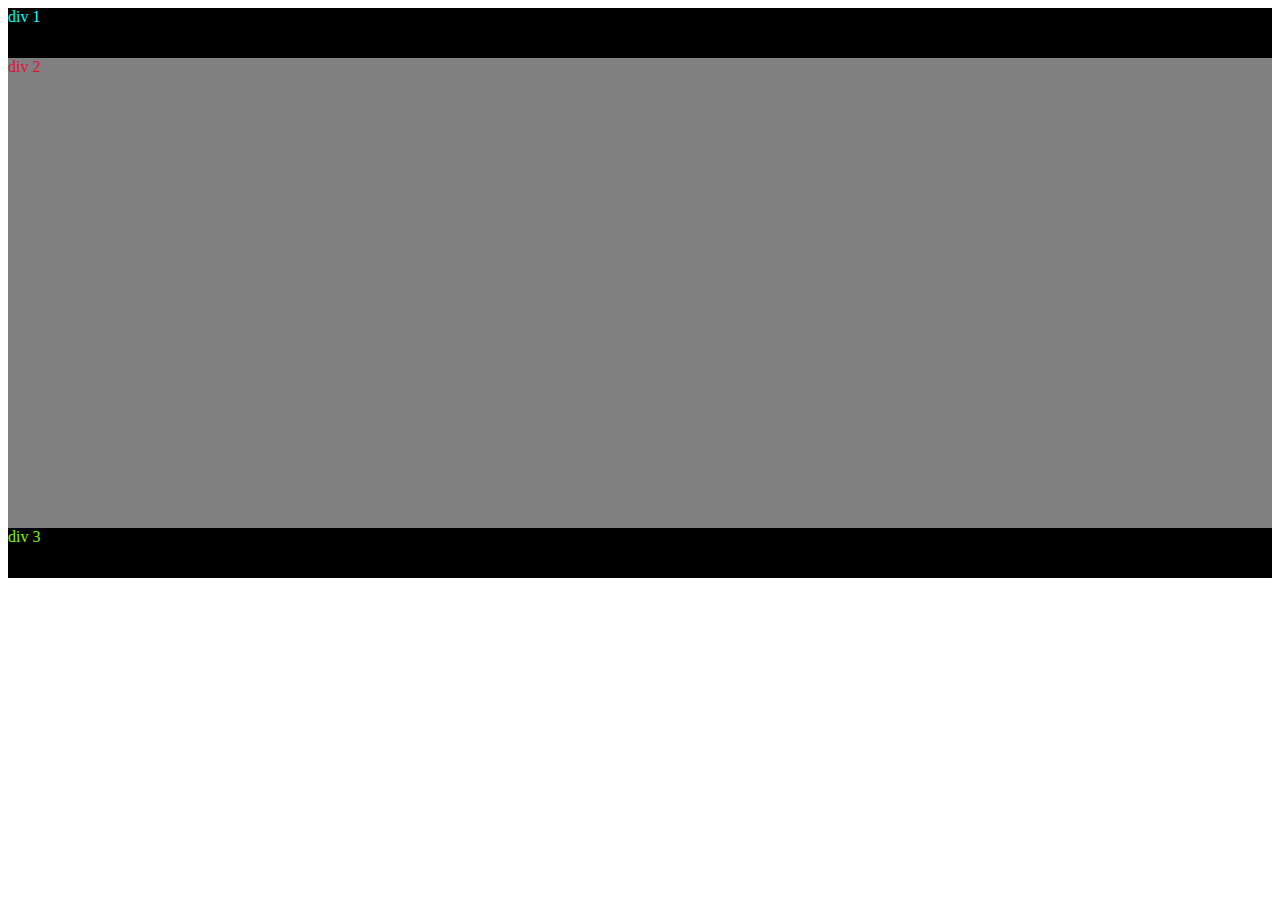
<file: website1/index.html>
<!DOCTYPE html>
<html lang="en">
<head>
    <meta charset="UTF-8">
    <meta http-equiv="X-UA-Compatible" content="IE=edge">
    <meta name="viewport" content="width=device-width, initial-scale=1.0">
    <title>Document</title>
</head>
<body>
    <div style="background-color:black ; color:aqua; height: 50px ;" onclick="callfunction('div1')">div 1</div>
    <div style="background-color:gray ;color:crimson;height: 470px; "onclick="callfunction('div2')">div 2</div>
    <div style="background-color:black ;color:lawngreen;height: 50px ;"onclick="callfunction('div3')">div 3</div>
    <script>
        function callfunction(msg)
        {
            alert(msg);
        }
    </script>
</body>
</html>
</file>
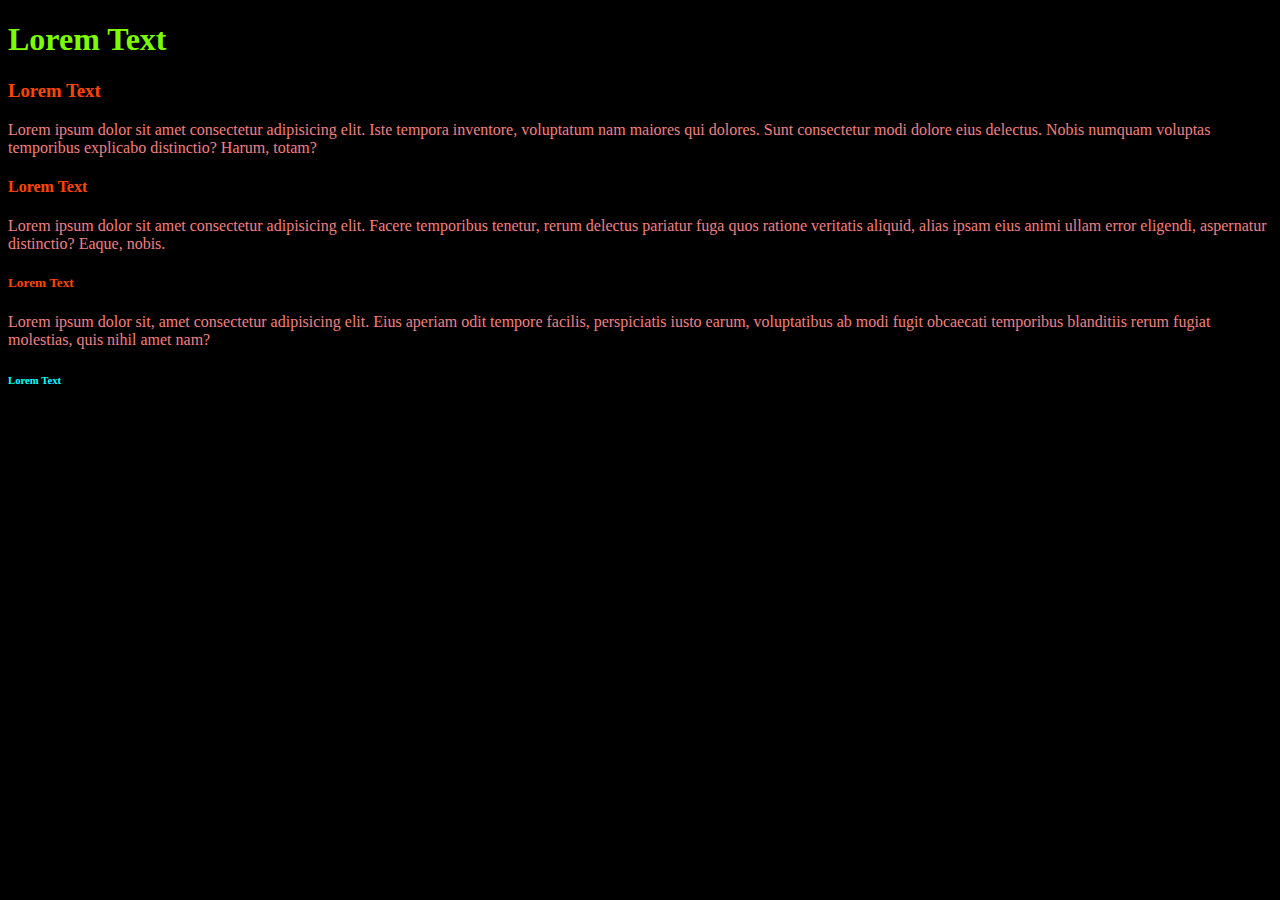
<file: website2/index.html>
<!DOCTYPE html>
<html lang="en">
<head>
    <meta charset="UTF-8">
    <meta http-equiv="X-UA-Compatible" content="IE=edge">
    <meta name="viewport" content="width=device-width, initial-scale=1.0">
    <title>Document</title>
    <link rel="stylesheet" href="css/style.css">
    <script src="js/main.js"></script>
</head>
<body>
    <header>
        <h1>Lorem Text</h1>
    </header>
    <section>
        <article>
            <h3>
                Lorem Text
            </h3>
            <p>Lorem ipsum dolor sit amet consectetur adipisicing elit. Iste tempora inventore, voluptatum nam maiores qui dolores. Sunt consectetur modi dolore eius delectus. Nobis numquam voluptas temporibus explicabo distinctio? Harum, totam?</p>
        </article>
        <article>
            <h4>
                Lorem Text
            </h4>
            <p>Lorem ipsum dolor sit amet consectetur adipisicing elit. Facere temporibus tenetur, rerum delectus pariatur fuga quos ratione veritatis aliquid, alias ipsam eius animi ullam error eligendi, aspernatur distinctio? Eaque, nobis.</p>
        </article>
        <article>
            <h5>
                Lorem Text
            </h5>
            <p>Lorem ipsum dolor sit, amet consectetur adipisicing elit. Eius aperiam odit tempore facilis, perspiciatis iusto earum, voluptatibus ab modi fugit obcaecati temporibus blanditiis rerum fugiat molestias, quis nihil amet nam?</p>
        </article>
    </section>
    <footer>
        <h6>Lorem Text</h6>
    </footer>
</body>
</html>
</file>
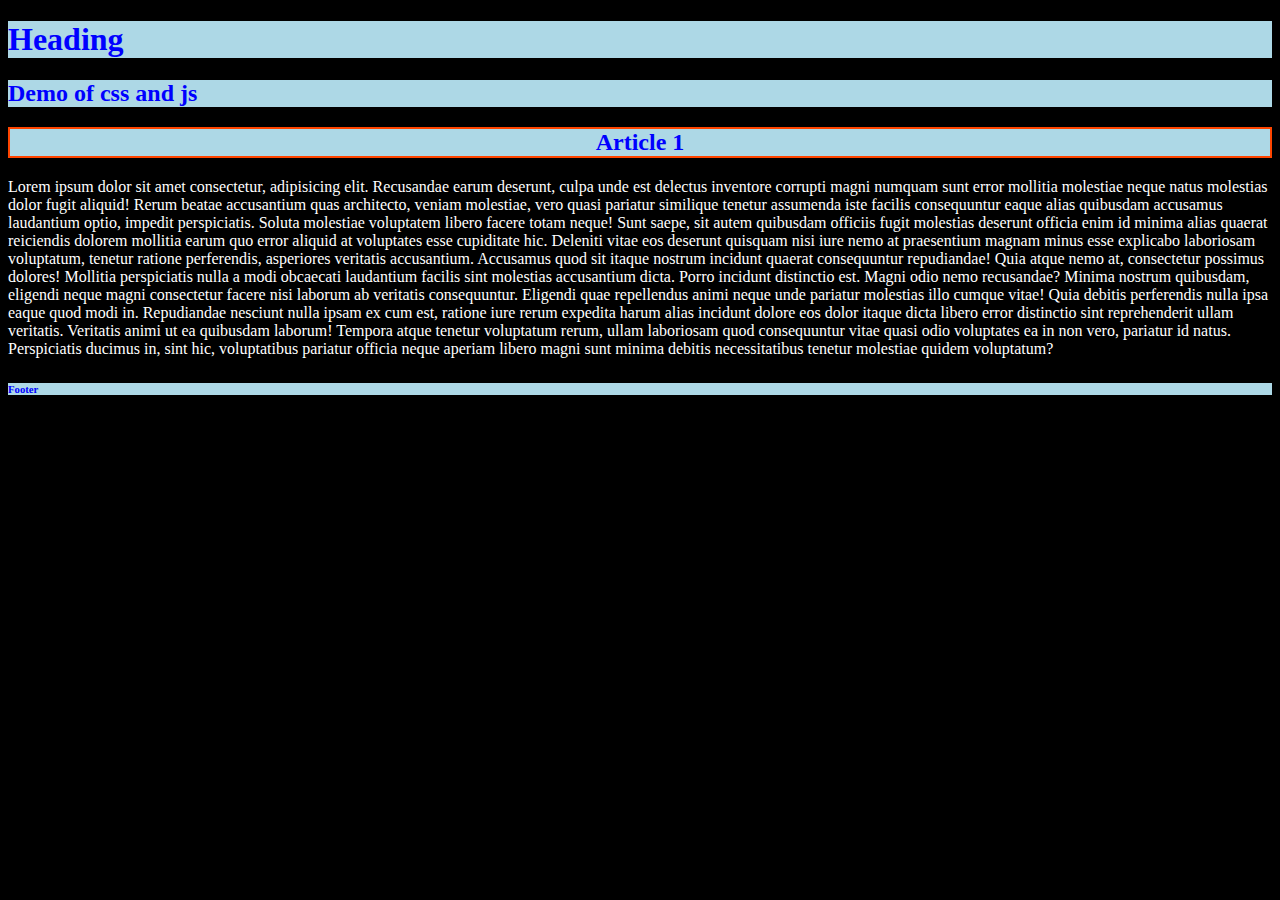
<file: website3/index.html>
<!DOCTYPE html>
<html lang="en">
<head>
    <meta charset="UTF-8">
    <meta http-equiv="X-UA-Compatible" content="IE=edge">
    <meta name="viewport" content="width=device-width, initial-scale=1.0">
    <title>Document</title>
    <link rel="stylesheet" href="css/style.css">
    <script src="js/main.js"></script>
</head>
<body>
    <div id="root">
        <header>
            <h1>Heading</h1>
            <h2>Demo of css and js</h2>
        </header>
        <section>
            <article>
            <h2 onclick="alert('article 1')">
                Article 1
            </h2>
            
            <p>Lorem ipsum dolor sit amet consectetur, adipisicing elit. Recusandae earum deserunt, culpa unde est delectus inventore corrupti magni numquam sunt error mollitia molestiae neque natus molestias dolor fugit aliquid! Rerum beatae accusantium quas architecto, veniam molestiae, vero quasi pariatur similique tenetur assumenda iste facilis consequuntur eaque alias quibusdam accusamus laudantium optio, impedit perspiciatis. Soluta molestiae voluptatem libero facere totam neque! Sunt saepe, sit autem quibusdam officiis fugit molestias deserunt officia enim id minima alias quaerat reiciendis dolorem mollitia earum quo error aliquid at voluptates esse cupiditate hic. Deleniti vitae eos deserunt quisquam nisi iure nemo at praesentium magnam minus esse explicabo laboriosam voluptatum, tenetur ratione perferendis, asperiores veritatis accusantium. Accusamus quod sit itaque nostrum incidunt quaerat consequuntur repudiandae! Quia atque nemo at, consectetur possimus dolores! Mollitia perspiciatis nulla a modi obcaecati laudantium facilis sint molestias accusantium dicta. Porro incidunt distinctio est. Magni odio nemo recusandae? Minima nostrum quibusdam, eligendi neque magni consectetur facere nisi laborum ab veritatis consequuntur. Eligendi quae repellendus animi neque unde pariatur molestias illo cumque vitae! Quia debitis perferendis nulla ipsa eaque quod modi in. Repudiandae nesciunt nulla ipsam ex cum est, ratione iure rerum expedita harum alias incidunt dolore eos dolor itaque dicta libero error distinctio sint reprehenderit ullam veritatis. Veritatis animi ut ea quibusdam laborum! Tempora atque tenetur voluptatum rerum, ullam laboriosam quod consequuntur vitae quasi odio voluptates ea in non vero, pariatur id natus. Perspiciatis ducimus in, sint hic, voluptatibus pariatur officia neque aperiam libero magni sunt minima debitis necessitatibus tenetur molestiae quidem voluptatum?</p>
            </article>
        </section>
        <footer>
            <h6>
                Footer
            </h6>

        </footer>
    </div>
</body>
</html>
</file>
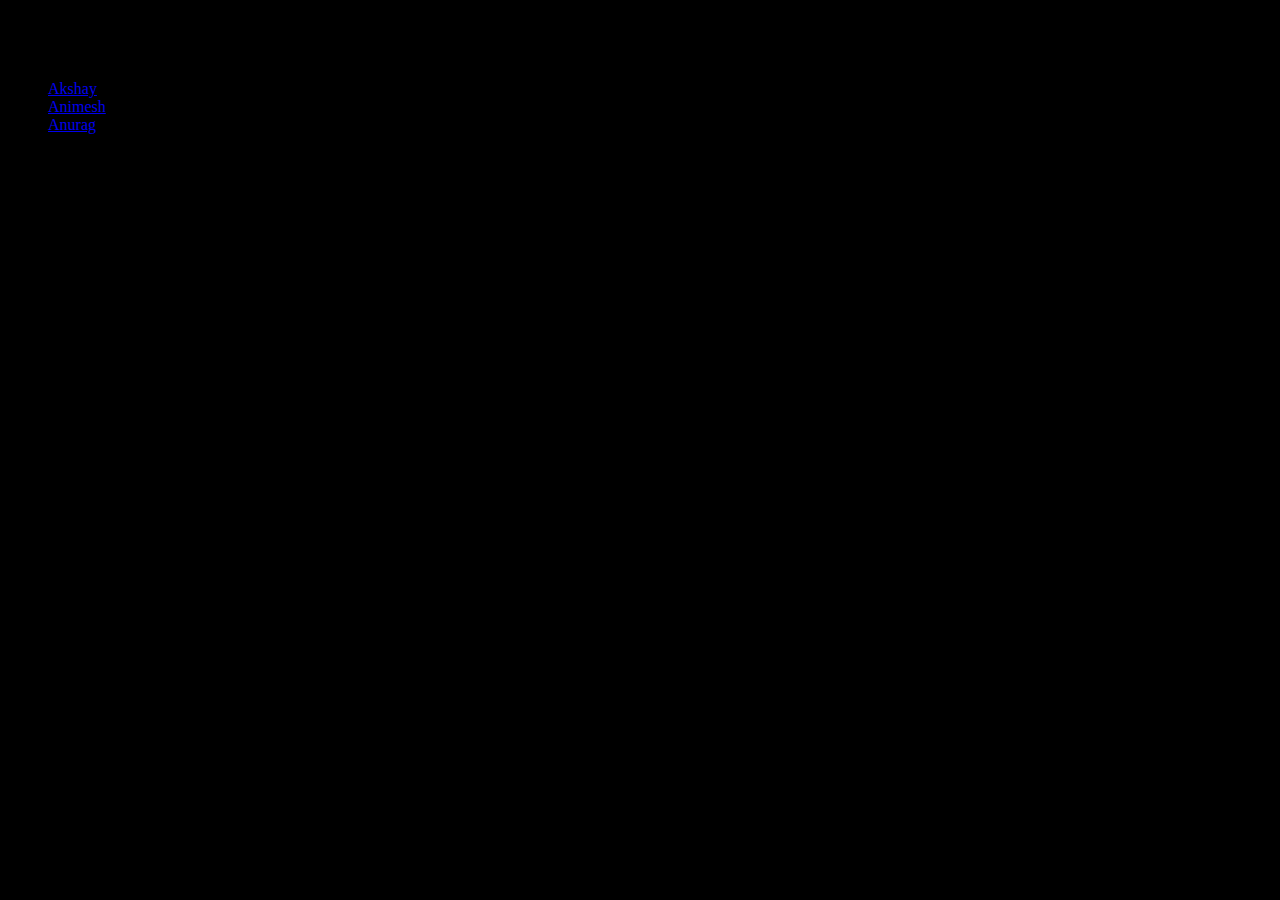
<file: website4/index.html>
<!DOCTYPE html>
<html lang="en">
<head>
    <meta charset="UTF-8">
    <meta http-equiv="X-UA-Compatible" content="IE=edge">
    <meta name="viewport" content="width=device-width, initial-scale=1.0">
    <title>Document</title>
    <link rel="stylesheet" href="css/style.css">
    <script src="js/main.js"></script>
</head>
<body>
    <div id="container">
        <header>
            <h1>Candidate Profiles</h1>
        </header>
        <section>
            <ol>
                <li><a href="profile1.html">Akshay</a></li>
                <li><a href="profile2.html">Animesh</a></li>
                <li><a href="profile3.html">Anurag</a></li>
            </ol>
        </section>
        <footer>
            <h6>ApanaJob&copy; 2022</h6>
        </footer>
    </div>
</body>
</html>
</file>
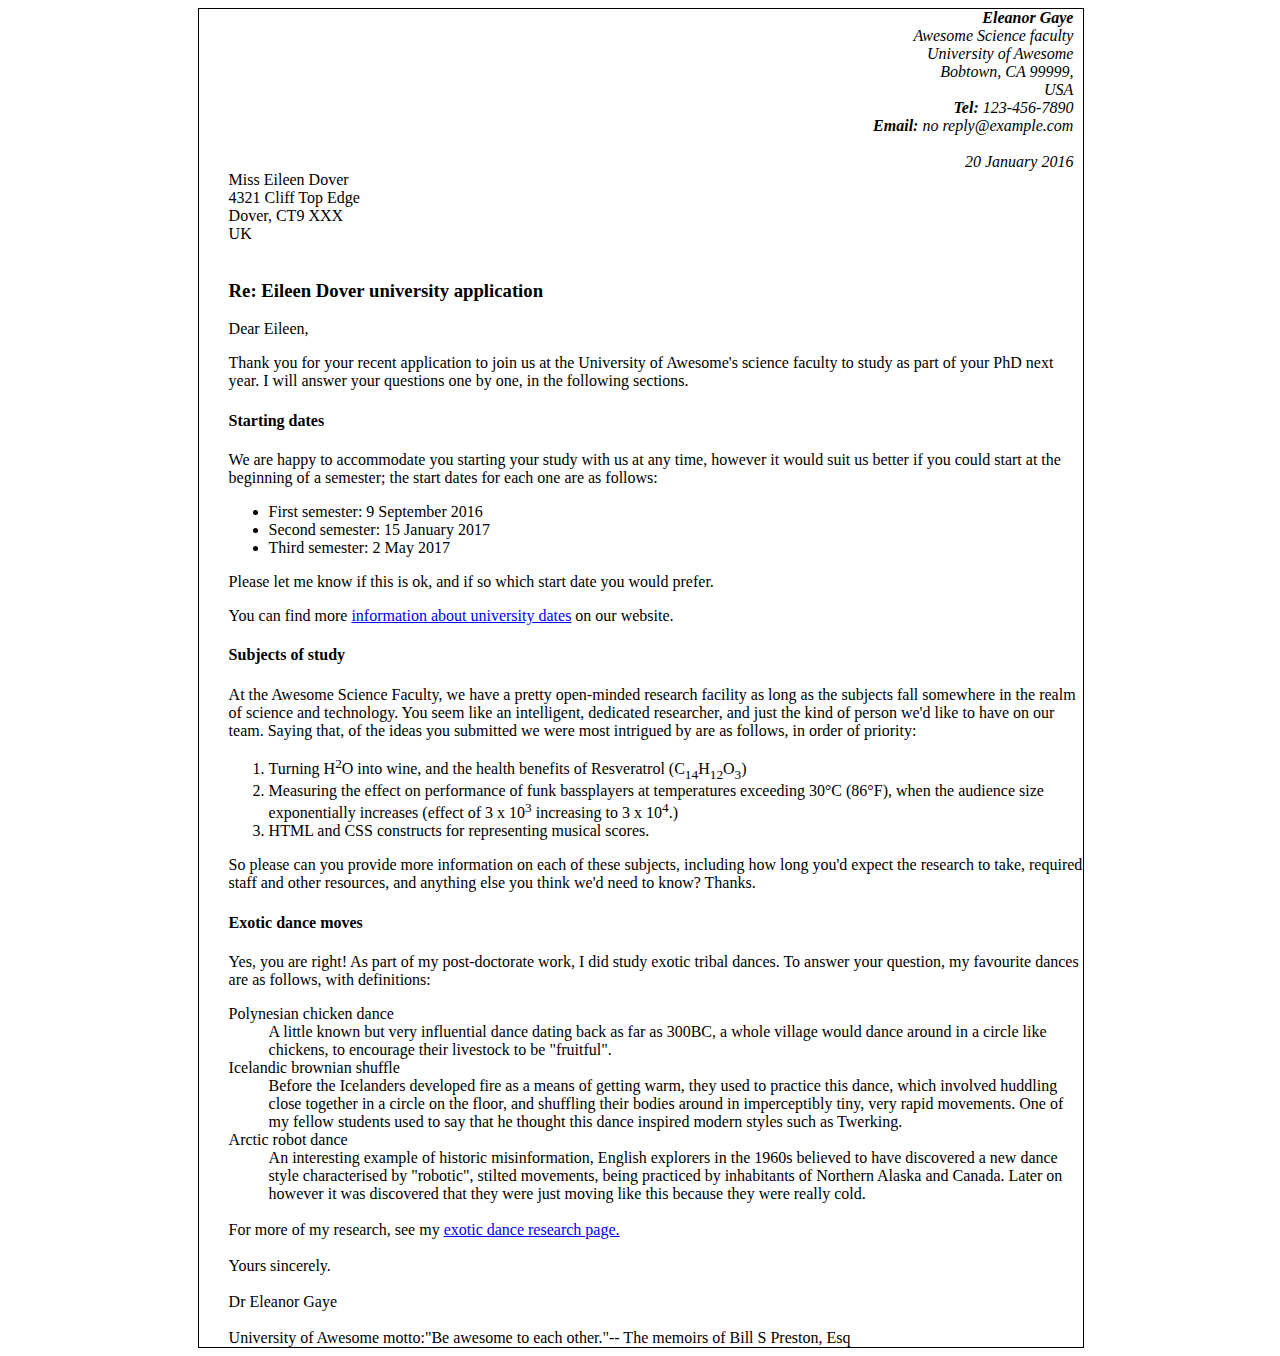
<file: website5/index.html>
<!DOCTYPE html>
<html lang="en">
<head>
    <meta charset="UTF-8">
    <meta http-equiv="X-UA-Compatible" content="IE=edge">
    <meta name="viewport" content="width=device-width, initial-scale=1.0">
    <title>Document</title>
    <link rel="stylesheet" href="css/style.css">
</head>
<body>
    <div style="margin-left:15% ; width:70% ; border: solid 1px ;">
    <div style="margin-right:10px ;"><address><strong>Eleanor Gaye</br></strong> 
        Awesome Science faculty </br>
        University of Awesome </br>
        Bobtown, CA 99999,</br>
        USA</br>
        <strong>Tel:</strong> 123-456-7890</br>
        <strong>Email:</strong>  no reply@example.com</br></br>
        20 January 2016</address>
    </div>  
    <div style="margin-left:30px ;">
        
        <div>Miss Eileen Dover</br>
        4321 Cliff Top Edge</br>
        Dover, CT9 XXX</br>
        UK</br></br></div>
        <h3> Re: Eileen Dover university application</h3>

        Dear Eileen,
        <p>Thank you for your recent application to join us at the University of Awesome's science faculty to study as part of your PhD next year. I will answer your questions one by one, in the following sections.</p>
        <h4>Starting dates</h4>
        <p>We are happy to accommodate you starting your study with us at any time, however it would suit us better if you could start at the beginning of a semester; the start dates for each one are as follows:
        </p>
        <ul><li>First semester: 9 September 2016</li>
            <li>Second semester: 15 January 2017</li>
            <li>Third semester: 2 May 2017</li></ul>
        <p>Please let me know if this is ok, and if so which start date you would prefer.</p>
        <p>You can find more <a href="">information about university dates</a> on our website.</p>
        <h4>Subjects of study</h4>
        <p>At the Awesome Science Faculty, we have a pretty open-minded research facility as long as the subjects fall somewhere in the realm of science and technology. You seem like an intelligent, dedicated researcher, and just the kind of person we'd like to have on our team. Saying that, of the ideas you submitted we were most intrigued by are as follows, in order of priority:
        </p>
        <ol>
            <li>Turning H<sup>2</sup>O into wine, and the health benefits of Resveratrol (C<sub>14</sub>H<sub>12</sub>O<sub>3</sub>) </li>
            <li>Measuring the effect on performance of funk bassplayers at temperatures exceeding 30°C (86°F), when the
                audience size exponentially increases (effect of 3 x 10<sup>3</sup> increasing to 3 x 10<sup>4</sup>.)</li>
            <li>HTML and CSS constructs for representing musical scores.</li>
        </ol>
        <p>So please can you provide more information on each of these subjects, including how long you'd expect the
            research to take, required staff and other resources, and anything else you think we'd need to know? Thanks.</p>
            <h4>Exotic dance moves</h4>
        <p>Yes, you are right! As part of my post-doctorate work, I did study exotic tribal dances. To answer your question, my favourite dances are as follows, with definitions:
        </p>
        <dt>Polynesian chicken dance</dt>
        <dd>A little known but very influential dance dating back as far as 300BC, a whole village would dance around in a circle like chickens, to encourage their livestock to be "fruitful".
        </dd>
        <dt>Icelandic brownian shuffle</dt>
        <dd>Before the Icelanders developed fire as a means of getting warm, they used to practice this dance, which involved huddling close together in a circle on the floor, and shuffling their bodies around in imperceptibly tiny, very rapid movements. One of my fellow students used to say that he thought this dance inspired modern styles such as Twerking.
        </dd>
        <dt>Arctic robot dance</dt>
        <dd>An interesting example of historic misinformation, English explorers in the 1960s believed to have discovered a new dance style characterised by "robotic", stilted movements, being practiced by inhabitants of Northern Alaska and Canada. Later on however it was discovered that they were just moving like this
            because they were really cold.</br></br></dd>

        <div>For more of my research, see my <a href="">exotic dance research page.</a></br></br>
        Yours sincerely.</br></br>
        Dr Eleanor Gaye</br></br>
        University of Awesome motto:"Be awesome to each other."-- The memoirs of Bill S Preston, Esq</div>
    </div>
    </div>
</body>
</html>
</file>
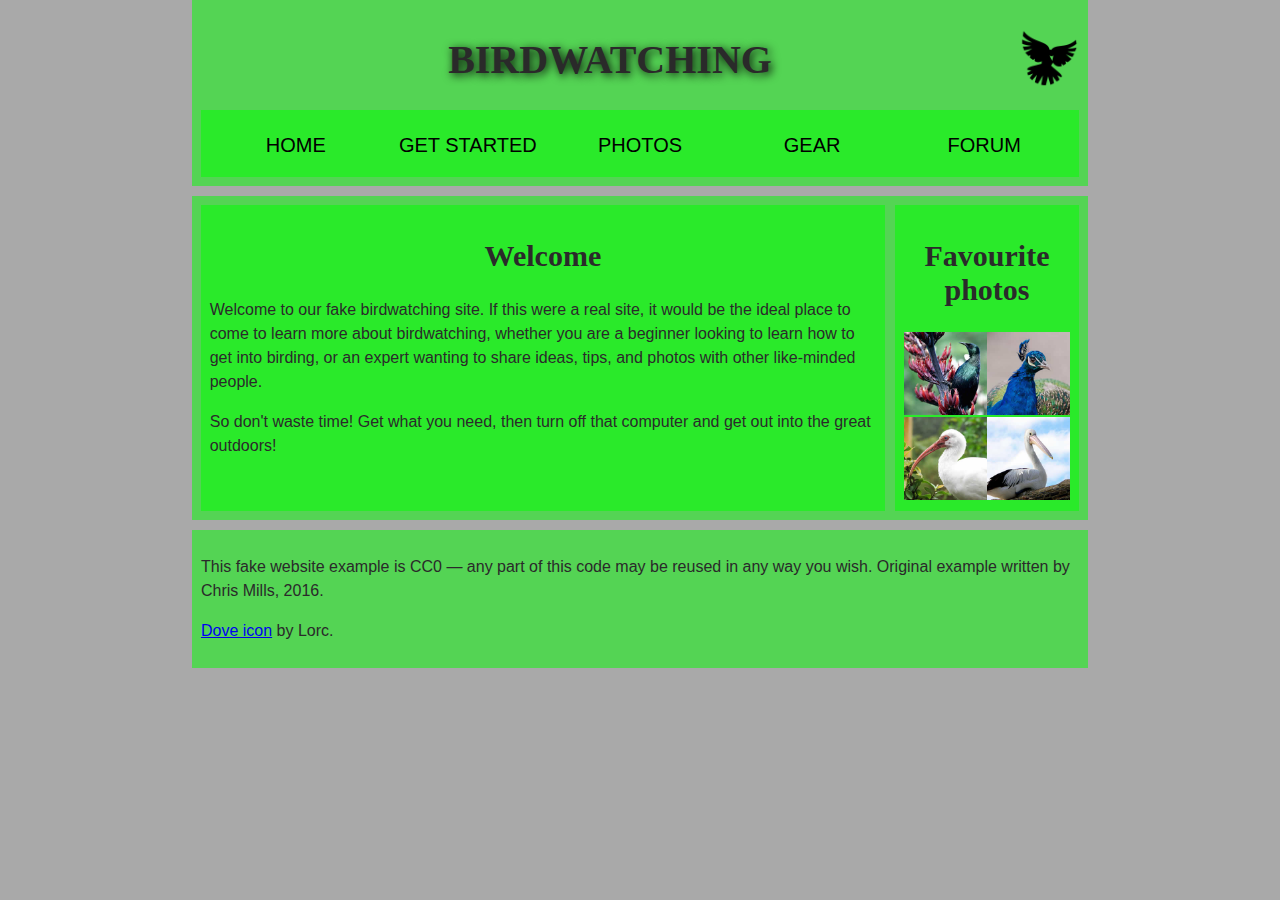
<file: website6/index.html>
<!DOCTYPE html>
<html lang="en">

<head>
  <meta charset="utf-8">
  <title>Birdwatching</title>
  <link href="css/style.css" rel="stylesheet">

  <!--[if lt IE 9]>
      <script src="https://cdnjs.cloudflare.com/ajax/libs/html5shiv/3.7.3/html5shiv.js"></script>
    <![endif]-->
</head>

<body>
  <header>
    <h1>Birdwatching</h1>
    <img src="image/dove.png" alt="a simple dove logo">
    <nav>
      <ul>
        <li><span>Home</span></li>
        <li><a href="#">Get started</a></li>
        <li><a href="#">Photos</a></li>
        <li><a href="#">Gear</a></li>
        <li><a href="#">Forum</a></li>
      </ul>
    </nav>

  </header>

  <main>
    <article>
      <h2>Welcome</h2>

      <p>Welcome to our fake birdwatching site. If this were a real site, it would be the ideal place to come to learn
        more about birdwatching, whether you are a beginner looking to learn how to get into birding, or an expert
        wanting to share ideas, tips, and photos with other like-minded people.</p>

      <p>So don't waste time! Get what you need, then turn off that computer and get out into the great outdoors!</p>
    </article>
    <aside>

      <h2>Favourite photos</h2>


      <a href="image/favorite-1.jpg"><img src="image/favorite-1_th.jpg"
          alt=""></a>
      <a href="image/favorite-2.jpg"><img src="image/favorite-2_th.jpg"
          alt=""></a>
      <a href="image/favorite-3.jpg"><img src="image/favorite-3_th.jpg"
          alt=""></a>
      <a href="image/favorite-4.jpg"><img src="image/favorite-4_th.jpg"
          alt=""></a>

    </aside>

  </main>
  <footer>
    <p>This fake website example is CC0 — any part of this code may be reused in any way you wish. Original example
      written by Chris Mills, 2016.</p>

    <p><a href="#">Dove icon</a> by Lorc.</p>
  </footer>
</body>

</html
</file>
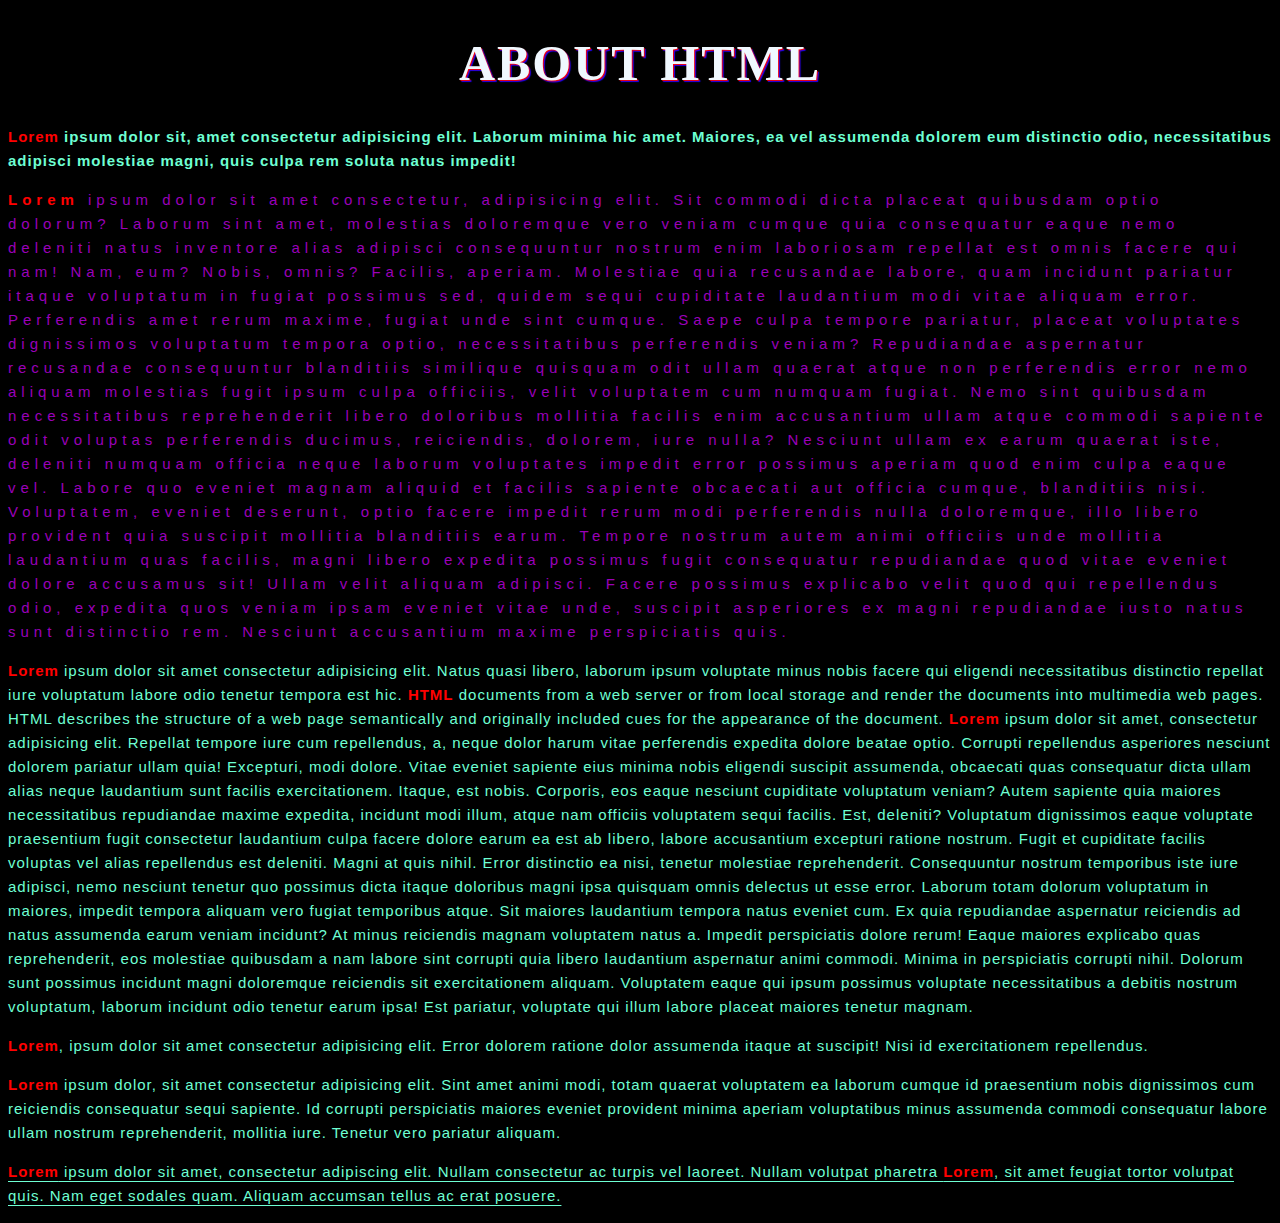
<file: website7/index.html>
<!DOCTYPE html>
<html lang="en">
<head>
    <meta charset="UTF-8">
    <meta http-equiv="X-UA-Compatible" content="IE=edge">
    <meta name="viewport" content="width=device-width, initial-scale=1.0">
    <link rel="stylesheet" href="css/style.css">
    <title>Document</title>
</head>
<body>
    <h1>ABOUT HTML</h1>
    <p>
        <b>Lorem</b> ipsum dolor sit, amet consectetur adipisicing elit. Laborum minima hic amet. Maiores, ea vel assumenda dolorem eum distinctio odio, necessitatibus adipisci molestiae magni, quis culpa rem soluta natus impedit! </p>
        <p class="spacing"><b>Lorem</b> ipsum dolor sit amet consectetur, adipisicing elit. Sit commodi dicta placeat quibusdam optio dolorum? Laborum sint amet, molestias doloremque vero veniam cumque quia consequatur eaque nemo deleniti natus inventore alias adipisci consequuntur nostrum enim laboriosam repellat est omnis facere qui nam! Nam, eum? Nobis, omnis? Facilis, aperiam. Molestiae quia recusandae labore, quam incidunt pariatur itaque voluptatum in fugiat possimus sed, quidem sequi cupiditate laudantium modi vitae aliquam error. Perferendis amet rerum maxime, fugiat unde sint cumque. Saepe culpa tempore pariatur, placeat voluptates dignissimos voluptatum tempora optio, necessitatibus perferendis veniam? Repudiandae aspernatur recusandae consequuntur blanditiis similique quisquam odit ullam quaerat atque non perferendis error nemo aliquam molestias fugit ipsum culpa officiis, velit voluptatem cum numquam fugiat. Nemo sint quibusdam necessitatibus reprehenderit libero doloribus mollitia facilis enim accusantium ullam atque commodi sapiente odit voluptas perferendis ducimus, reiciendis, dolorem, iure nulla? Nesciunt ullam ex earum quaerat iste, deleniti numquam officia neque laborum voluptates impedit error possimus aperiam quod enim culpa eaque vel. Labore quo eveniet magnam aliquid et facilis sapiente obcaecati aut officia cumque, blanditiis nisi. Voluptatem, eveniet deserunt, optio facere impedit rerum modi perferendis nulla doloremque, illo libero provident quia suscipit mollitia blanditiis earum. Tempore nostrum autem animi officiis unde mollitia laudantium quas facilis, magni libero expedita possimus fugit consequatur repudiandae quod vitae eveniet dolore accusamus sit! Ullam velit aliquam adipisci. Facere possimus explicabo velit quod qui repellendus odio, expedita quos veniam ipsam eveniet vitae unde, suscipit asperiores ex magni repudiandae iusto natus sunt distinctio rem. Nesciunt accusantium maxime perspiciatis quis.</p>
<p>
<b>Lorem</b> ipsum dolor sit amet consectetur adipisicing elit. Natus quasi libero, laborum ipsum voluptate minus nobis facere qui eligendi necessitatibus distinctio repellat iure voluptatum labore odio tenetur tempora est hic. <b>HTML</b> documents from a web server or from local storage and render the documents into multimedia web pages. HTML describes the structure of a web page semantically and originally included cues for the appearance of the document.
<b>Lorem</b> ipsum dolor sit amet, consectetur adipisicing elit. Repellat tempore iure cum repellendus, a, neque dolor harum vitae perferendis expedita dolore beatae optio. Corrupti repellendus asperiores nesciunt dolorem pariatur ullam quia! Excepturi, modi dolore. Vitae eveniet sapiente eius minima nobis eligendi suscipit assumenda, obcaecati quas consequatur dicta ullam alias neque laudantium sunt facilis exercitationem. Itaque, est nobis. Corporis, eos eaque nesciunt cupiditate voluptatum veniam? Autem sapiente quia maiores necessitatibus repudiandae maxime expedita, incidunt modi illum, atque nam officiis voluptatem sequi facilis. Est, deleniti? Voluptatum dignissimos eaque voluptate praesentium fugit consectetur laudantium culpa facere dolore earum ea est ab libero, labore accusantium excepturi ratione nostrum. Fugit et cupiditate facilis voluptas vel alias repellendus est deleniti. Magni at quis nihil. Error distinctio ea nisi, tenetur molestiae reprehenderit. Consequuntur nostrum temporibus iste iure adipisci, nemo nesciunt tenetur quo possimus dicta itaque doloribus magni ipsa quisquam omnis delectus ut esse error. Laborum totam dolorum voluptatum in maiores, impedit tempora aliquam vero fugiat temporibus atque. Sit maiores laudantium tempora natus eveniet cum. Ex quia repudiandae aspernatur reiciendis ad natus assumenda earum veniam incidunt? At minus reiciendis magnam voluptatem natus a. Impedit perspiciatis dolore rerum! Eaque maiores explicabo quas reprehenderit, eos molestiae quibusdam a nam labore sint corrupti quia libero laudantium aspernatur animi commodi. Minima in perspiciatis corrupti nihil. Dolorum sunt possimus incidunt magni doloremque reiciendis sit exercitationem aliquam. Voluptatem eaque qui ipsum possimus voluptate necessitatibus a debitis nostrum voluptatum, laborum incidunt odio tenetur earum ipsa! Est pariatur, voluptate qui illum labore placeat maiores tenetur magnam.
<p ><b>Lorem</b>, ipsum dolor sit amet consectetur adipisicing elit. Error dolorem ratione dolor assumenda itaque at suscipit! Nisi id exercitationem repellendus.</p>

<p><b>Lorem</b> ipsum dolor, sit amet consectetur adipisicing elit. Sint amet animi modi, totam quaerat voluptatem ea laborum cumque id praesentium nobis dignissimos cum reiciendis consequatur sequi sapiente. Id corrupti perspiciatis maiores eveniet provident minima aperiam voluptatibus minus assumenda commodi consequatur labore ullam nostrum reprehenderit, mollitia iure. Tenetur vero pariatur aliquam.</p>
    <p class="horizontal">
        <b>Lorem</b> ipsum dolor sit amet, consectetur adipiscing elit. Nullam consectetur ac
        turpis vel laoreet. Nullam volutpat pharetra <b>Lorem</b>, sit amet feugiat tortor
        volutpat quis. Nam eget sodales quam. Aliquam accumsan tellus ac erat posuere.
      </p>
</body>
</html>
</file>
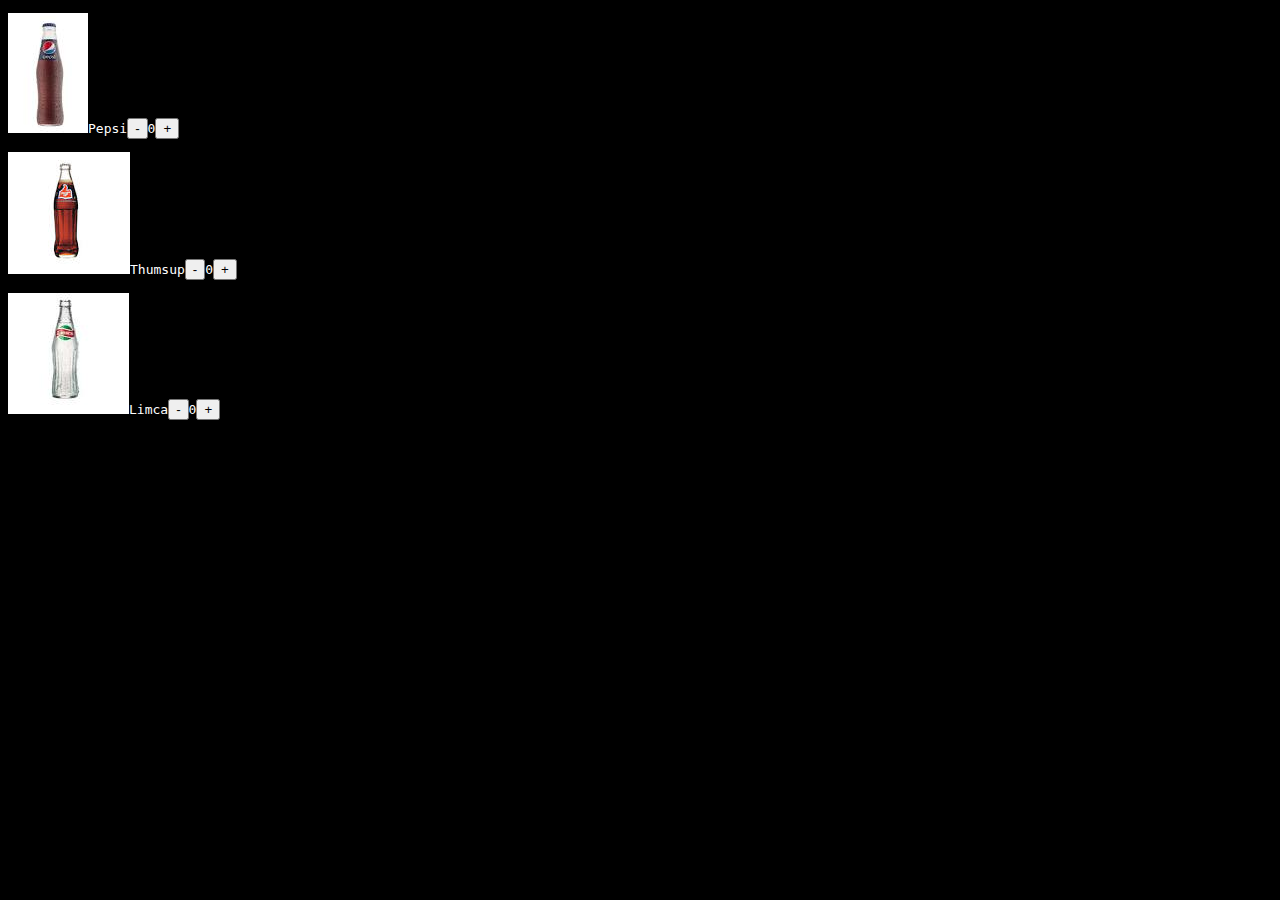
<file: website9/index.html>
<!DOCTYPE html>
<html lang="en">

<head>
    <meta charset="UTF-8">
    <meta http-equiv="X-UA-Compatible" content="IE=edge">
    <meta name="viewport" content="width=device-width, initial-scale=1.0">
    <title>Document</title>
    <link rel="stylesheet" href="css/style.css">
</head>

<body onload="onLoad()">
    <div id="root">

    </div>    
    <script src="js/main_p1.js"></script>
    <!-- <script src="js/main_pn.js"></script> -->
</body>

</html>
</file>
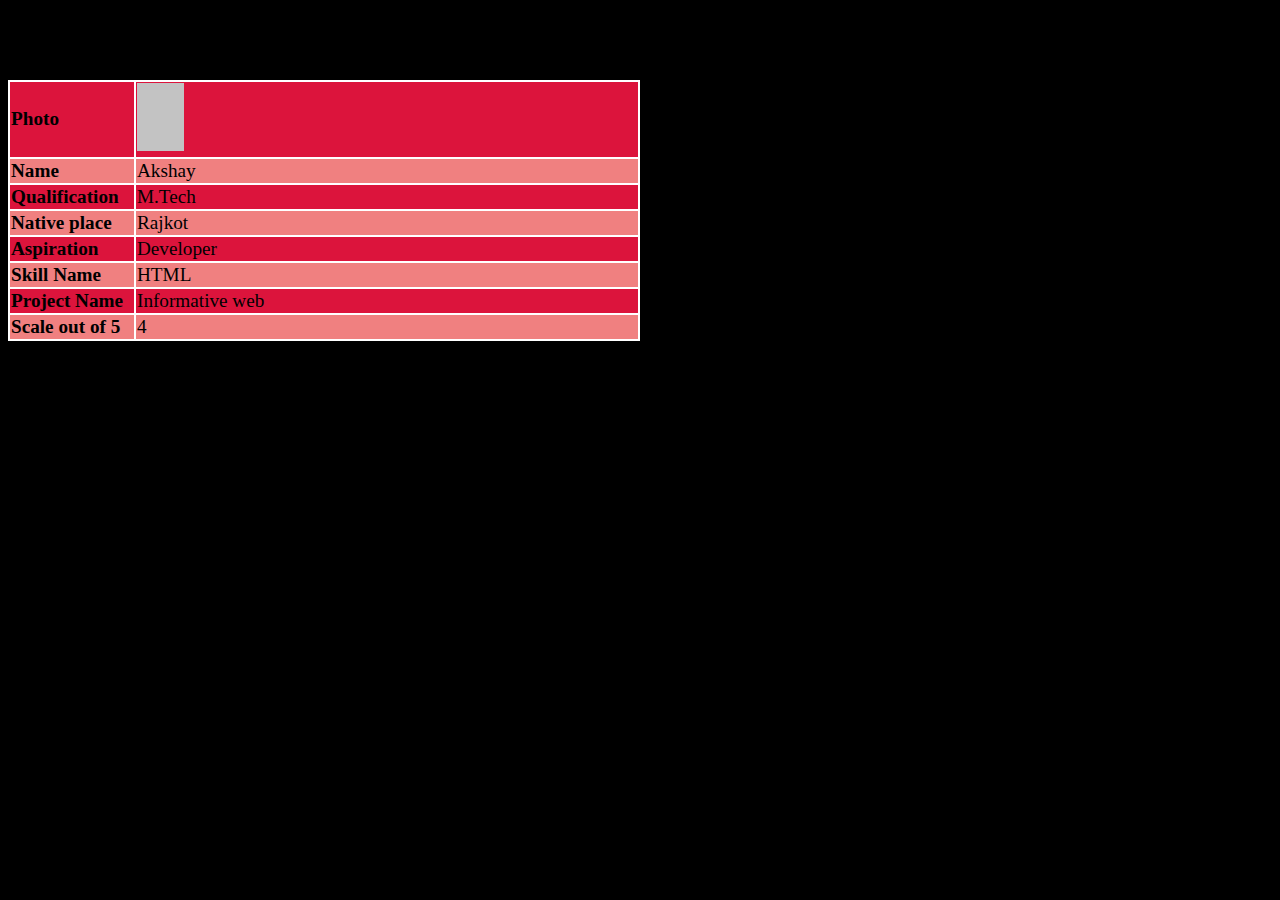
<file: website4/profile1.html>
<!DOCTYPE html>
<html lang="en">
<head>
    <meta charset="UTF-8">
    <meta http-equiv="X-UA-Compatible" content="IE=edge">
    <meta name="viewport" content="width=device-width, initial-scale=1.0">
    <title>Document</title>
    <link rel="stylesheet" href="css/style.css">
    <script src="js/main.js"></script>
</head>
<body>
    <div id="container">
        <header>
            <h1>Candidate Profiles</h1>
        </header>
        <section>
            <table border="1">
                <tr>
                    <th>Photo</th>
                    <td><img src="images/profile1.jpg" alt="profile1"></td>
                </tr>
                <tr>
                    <th>Name</th>
                    <td>Akshay</td>
                </tr>
                <tr>
                    <th>Qualification</th>
                    <td>M.Tech</td>
                </tr>
                <tr>
                    <th>Native place</th>
                    <td>Rajkot</td>
                </tr>
                <tr>
                    <th>Aspiration</th>
                    <td>Developer</td>
                </tr>
                <tr>
                    <th>Skill Name</th>
                    <td>HTML</td>
                </tr>
                <tr>
                    <th>Project Name</th>
                    <td>Informative web</td>
                </tr>
                <tr>
                    <th>Scale out of 5</th>
                    <td>4</td>
                </tr>
               </table>
        </section>
        <footer>
            <h6>ApanaJob&copy; 2022</h6>
        </footer>
    </div>
</body>
</html>
</file>
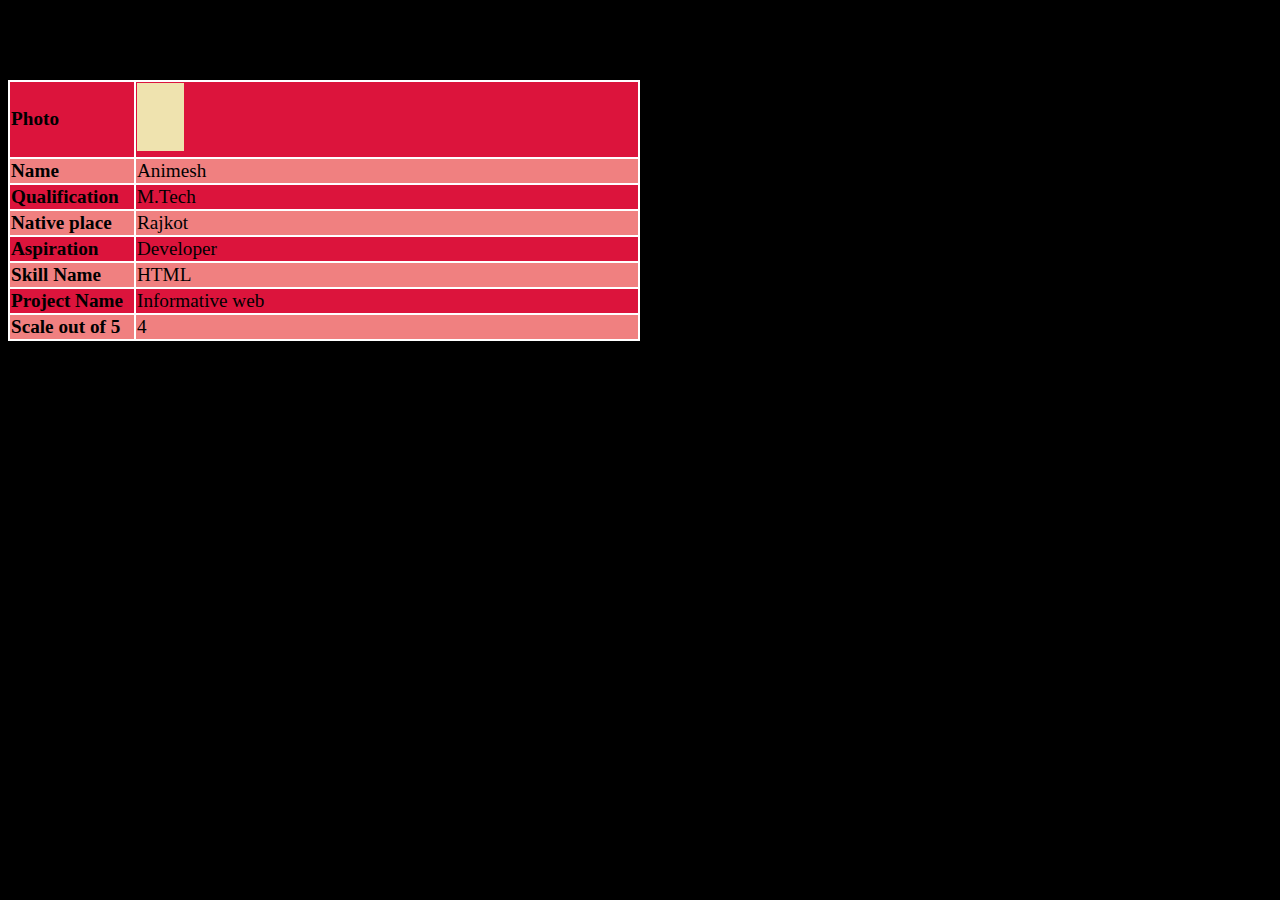
<file: website4/profile2.html>
<!DOCTYPE html>
<html lang="en">
<head>
    <meta charset="UTF-8">
    <meta http-equiv="X-UA-Compatible" content="IE=edge">
    <meta name="viewport" content="width=device-width, initial-scale=1.0">
    <title>Document</title>
    <link rel="stylesheet" href="css/style.css">
    <script src="js/main.js"></script>
</head>
<body>
    <div id="container">
        <header>
            <h1>Candidate Profiles</h1>
        </header>
        <section>
            <table border="1">
                <tr>
                    <th>Photo</th>
                    <td><img src="images/profile2.jpg" alt="profile2"></td>
                </tr>
                <tr>
                    <th>Name</th>
                    <td>Animesh</td>
                </tr>
                <tr>
                    <th>Qualification</th>
                    <td>M.Tech</td>
                </tr>
                <tr>
                    <th>Native place</th>
                    <td>Rajkot</td>
                </tr>
                <tr>
                    <th>Aspiration</th>
                    <td>Developer</td>
                </tr>
                <tr>
                    <th>Skill Name</th>
                    <td>HTML</td>
                </tr>
                <tr>
                    <th>Project Name</th>
                    <td>Informative web</td>
                </tr>
                <tr>
                    <th>Scale out of 5</th>
                    <td>4</td>
                </tr>
               </table>
        </section>
        <footer>
            <h6>ApanaJob&copy; 2022</h6>
        </footer>
    </div>
</body>
</html>
</file>
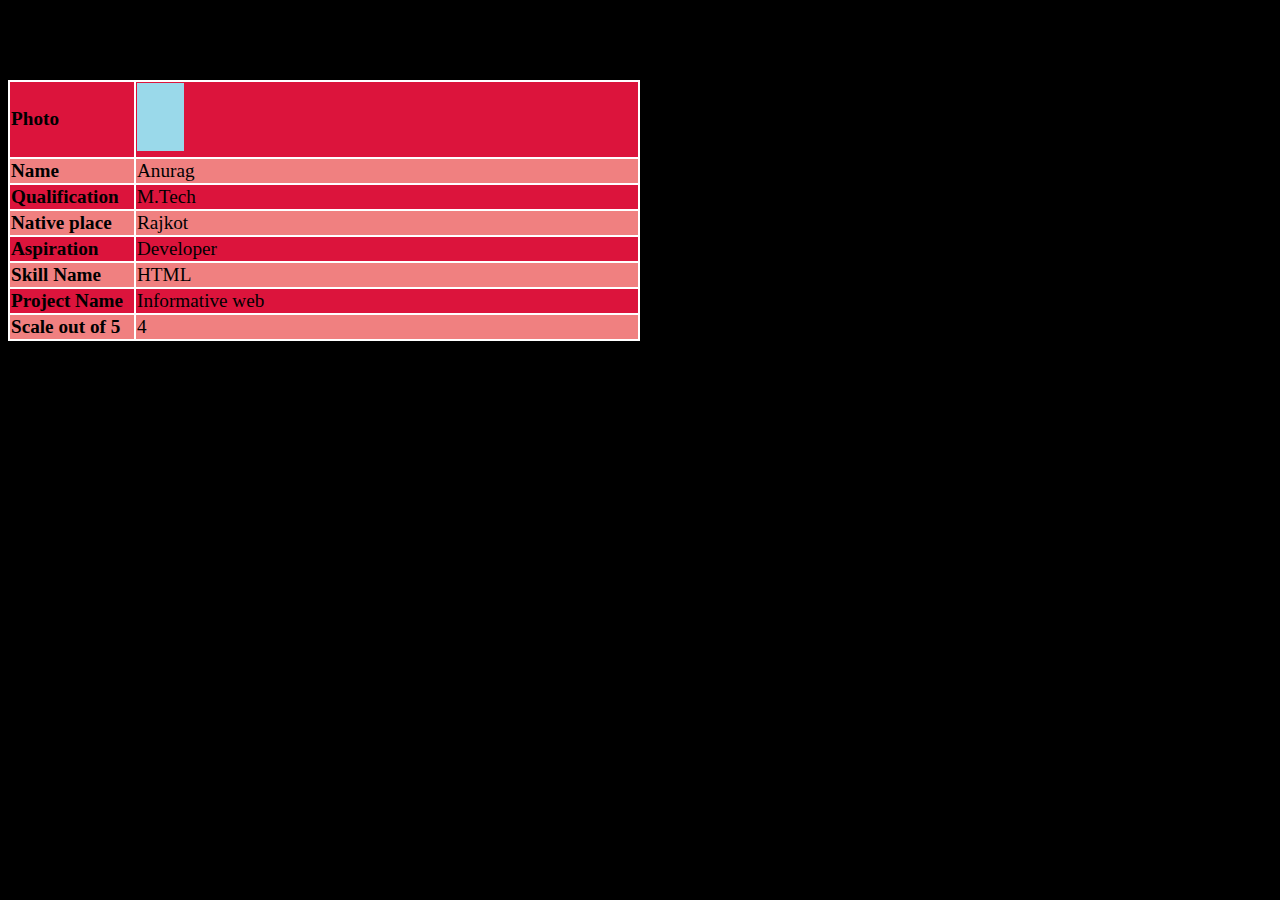
<file: website4/profile3.html>
<!DOCTYPE html>
<html lang="en">
<head>
    <meta charset="UTF-8">
    <meta http-equiv="X-UA-Compatible" content="IE=edge">
    <meta name="viewport" content="width=device-width, initial-scale=1.0">
    <title>Document</title>
    <link rel="stylesheet" href="css/style.css">
    <script src="js/main.js"></script>
</head>
<body>
    <div id="container">
        <header>
            <h1>Candidate Profiles</h1>
        </header>
        <section>
            <table border="1">
                <tr>
                    <th>Photo</th>
                    <td><img src="images/profile3.jpg" alt="profile3"></td>
                </tr>
                <tr>
                    <th>Name</th>
                    <td>Anurag</td>
                </tr>
                <tr>
                    <th>Qualification</th>
                    <td>M.Tech</td>
                </tr>
                <tr>
                    <th>Native place</th>
                    <td>Rajkot</td>
                </tr>
                <tr>
                    <th>Aspiration</th>
                    <td>Developer</td>
                </tr>
                <tr>
                    <th>Skill Name</th>
                    <td>HTML</td>
                </tr>
                <tr>
                    <th>Project Name</th>
                    <td>Informative web</td>
                </tr>
                <tr>
                    <th>Scale out of 5</th>
                    <td>4</td>
                </tr>
               </table>
        </section>
        <footer>
            <h6>ApanaJob&copy; 2022</h6>
        </footer>
    </div>
</body>
</html>
</file>
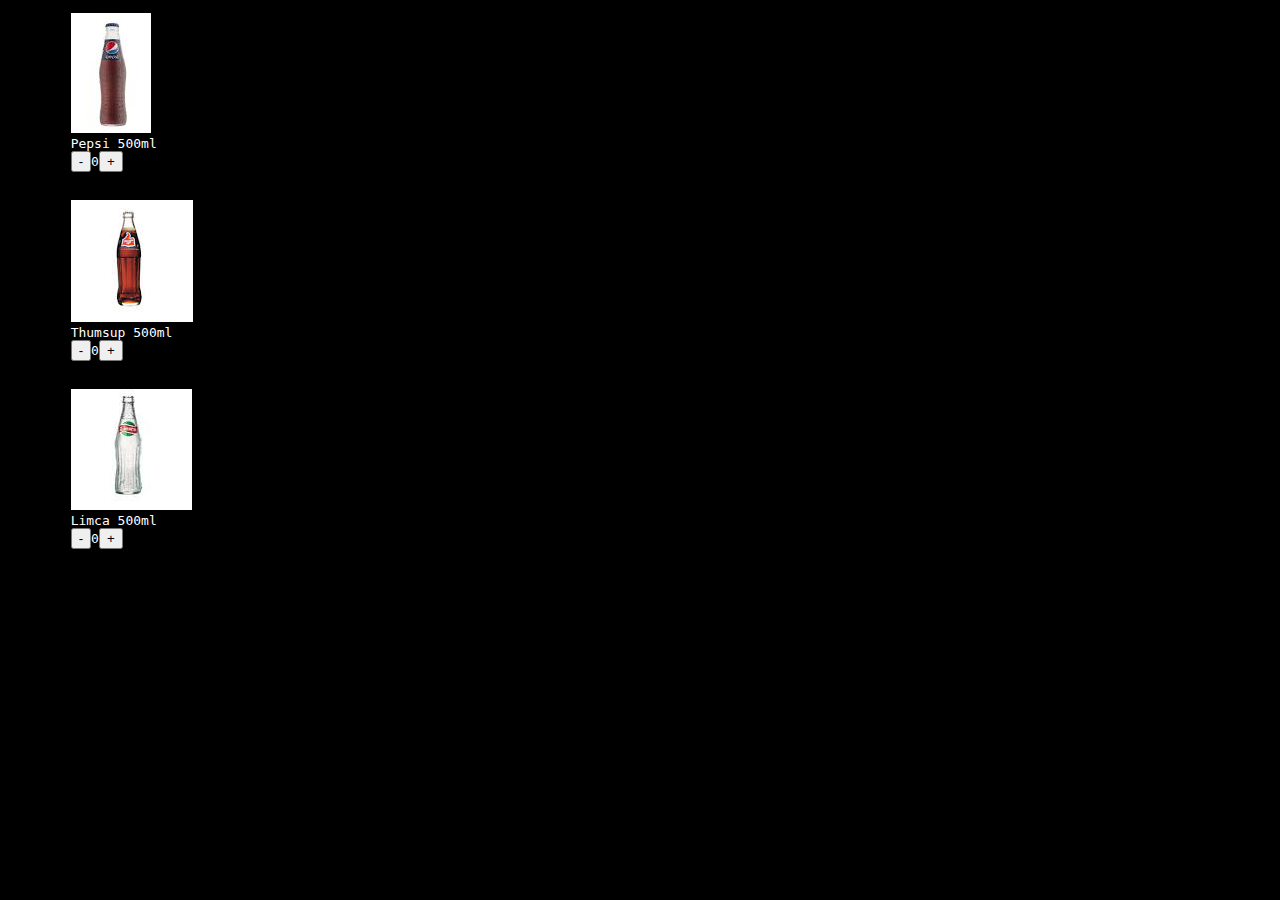
<file: website9/staticProduct.html>
<!DOCTYPE html>
<html lang="en">

<head>
    <meta charset="UTF-8">
    <meta http-equiv="X-UA-Compatible" content="IE=edge">
    <meta name="viewport" content="width=device-width, initial-scale=1.0">
    <title>Document</title>
    <link rel="stylesheet" href="css/style.css">
</head>

<body>
    <div>
        <pre>
        <img src="images/pepsi.jfif" alt="Pepsi 500ml">
        <span>Pepsi 500ml</span>
        <button>-</button><span>0</span><button>+</button>
        </pre>
    </div>
    <div>
        <pre>
        <img src="images/thumsup.jfif" alt="Thumsup 500ml">
        <span>Thumsup 500ml</span>
        <button>-</button><span>0</span><button>+</button>
        </pre>
    </div>
    <div>
        <pre>
        <img src="images/limca.jfif" alt="Limca 500ml">
        <span>Limca 500ml</span>
        <button>-</button><span>0</span><button>+</button>
        </pre>
    </div>

    <script src="js/main.js"></script>
</body>

</html>
</file>
<file: website2/css/style.css>
body{
    background-color: black;
    color: white;
}
h1{
    color: lawngreen;
}
p{
    color: lightcoral;
}
h3,h4,h5{
    color: orangered;
}
h6{
    color: aqua;
}
</file>
<file: website3/css/style.css>
body{
    background-color: black;
    color: white;
}
h1,h2,h6{
    background-color: lightblue;
    color: blue;
}
section h2{
    border: solid 2px orangered;
    text-align:center;

}
</file>
<file: website4/css/style.css>
body{
    background-color: black;
    
}
table{
    font-family: 'Times New Roman', Times, serif;
    font-size: larger;
    border: solid 2px white;
    width: 50%;
    border-collapse: collapse;
}
td,th{
    border: solid 2px white;
    text-align: left;
}
th{
    width: 20%;
}
tr{
    background-color: lightcoral;
}

tr:nth-child(odd){
    background-color: crimson;
}
</file>
<file: website5/css/style.css>
address{
    text-align: right;
}
a{
    color: blue;
}
</file>
<file: website6/css/style.css>
/* || General setup */

html, body {
  margin: 0;
  padding: 0;
}

html {
  font-size: 10px;
  background-color: #a9a9a9;
}

body {
  width: 70%;
  min-width: 800px;
  margin: 0 auto;
}

/* || typography */

h1, h2, h3 {
  font-family: 'Cinzel Decorative', cursive;
  color: #2a2a2a;
}

p, input, li {
  font-family: 'Roboto Condensed', sans-serif;
  color: #2a2a2a;
}

h1 {
  font-size: 4rem;
  text-align: center;
  text-shadow: 2px 2px 10px black;
}

h2 {
  font-size: 3rem;
  text-align: center;
}

h3 {
  font-size: 2.2rem;
}

p, li {
  font-size: 1.6rem;
  line-height: 1.5;
}

/* || header layout */

header {
  margin-bottom: 10px;
  display: flex;
  flex-flow: row wrap;
}

body > * {
  background-color: red;
  padding: 1%;
}

main, header, nav, article, aside, footer, section {
  background-color: rgba(0,255,0,0.5);
  padding: 1%;
}

h1 {
  flex: 5;
  text-transform: uppercase;
}

header img {
  display: block;
  height: 60px;

  padding-top: 20.15px;
}

nav {
  height: 50px;
  flex: 100%;
  display: flex;
}

nav ul {
  padding: 0;
  list-style-type: none;
  flex: 2;
  display: flex;
}

nav li {
  display: inline;
  text-align: center;
  flex: 1;
}

nav a, nav span {
  display: inline-block;
  font-size: 2rem;
  height: 3rem;
  line-height: 1.7;
  text-transform: uppercase;
  text-decoration: none;
  color: black;

}

/* || main layout */

main {
  display: flex;
}

article, section {
  flex: 4;
}

aside {
  flex: 1;
  margin-left: 10px;
  padding: 1%;
}

aside a {
  display: block;
  float: left;
  width: 50%;
}

aside img {
  max-width: 100%;
}

footer {
  margin-top: 10px;
}
</file>
<file: website7/css/style.css>
html {
    font-size: 10px;
}
body{
    background-color: rgb(0, 0, 0);
}
  
h1{
    font-size: 5rem;
    text-transform: capitalize;
    text-shadow: 1px 1px 1px rgb(255, 0, 0), 2px 2px 1px rgb(21, 0, 255);
    text-align: center;
    letter-spacing: 2px;
    color: aliceblue;
}
  
h1 + p {
    font-weight: bold;
}
  
p{
    font-size: 1.5rem;
    color: rgb(110, 255, 211);
    font-family: Helvetica, Arial, sans-serif;
    line-height: 1.6;
    letter-spacing: 1px;
}
.horizontal {
    text-underline-position: under;
    text-decoration: underline;
}
.spacing{
    letter-spacing: 5px;
    color: rgb(154, 0, 185)
}
b{
    color: rgb(255, 0, 0);
}
</file>
<file: website9/css/style.css>
body{
    background-color: black;
    color:white;
}
</file>
